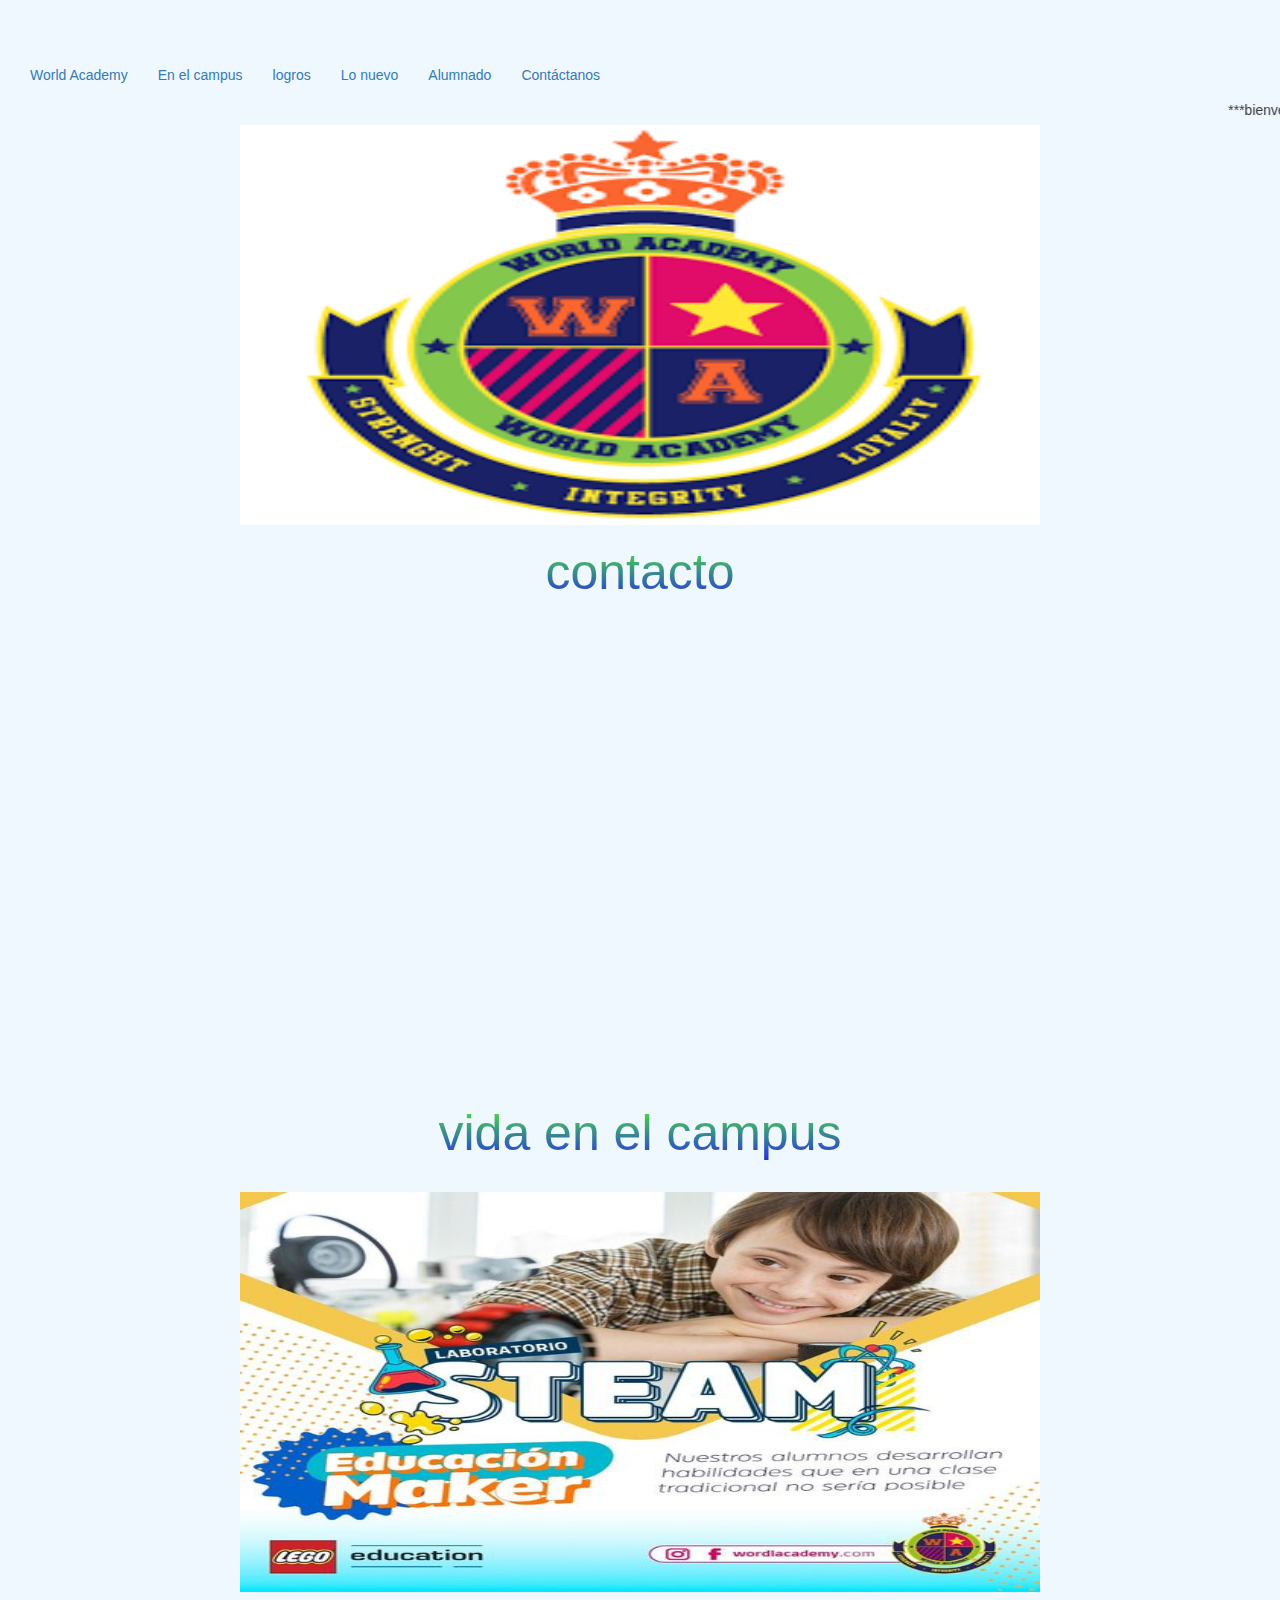
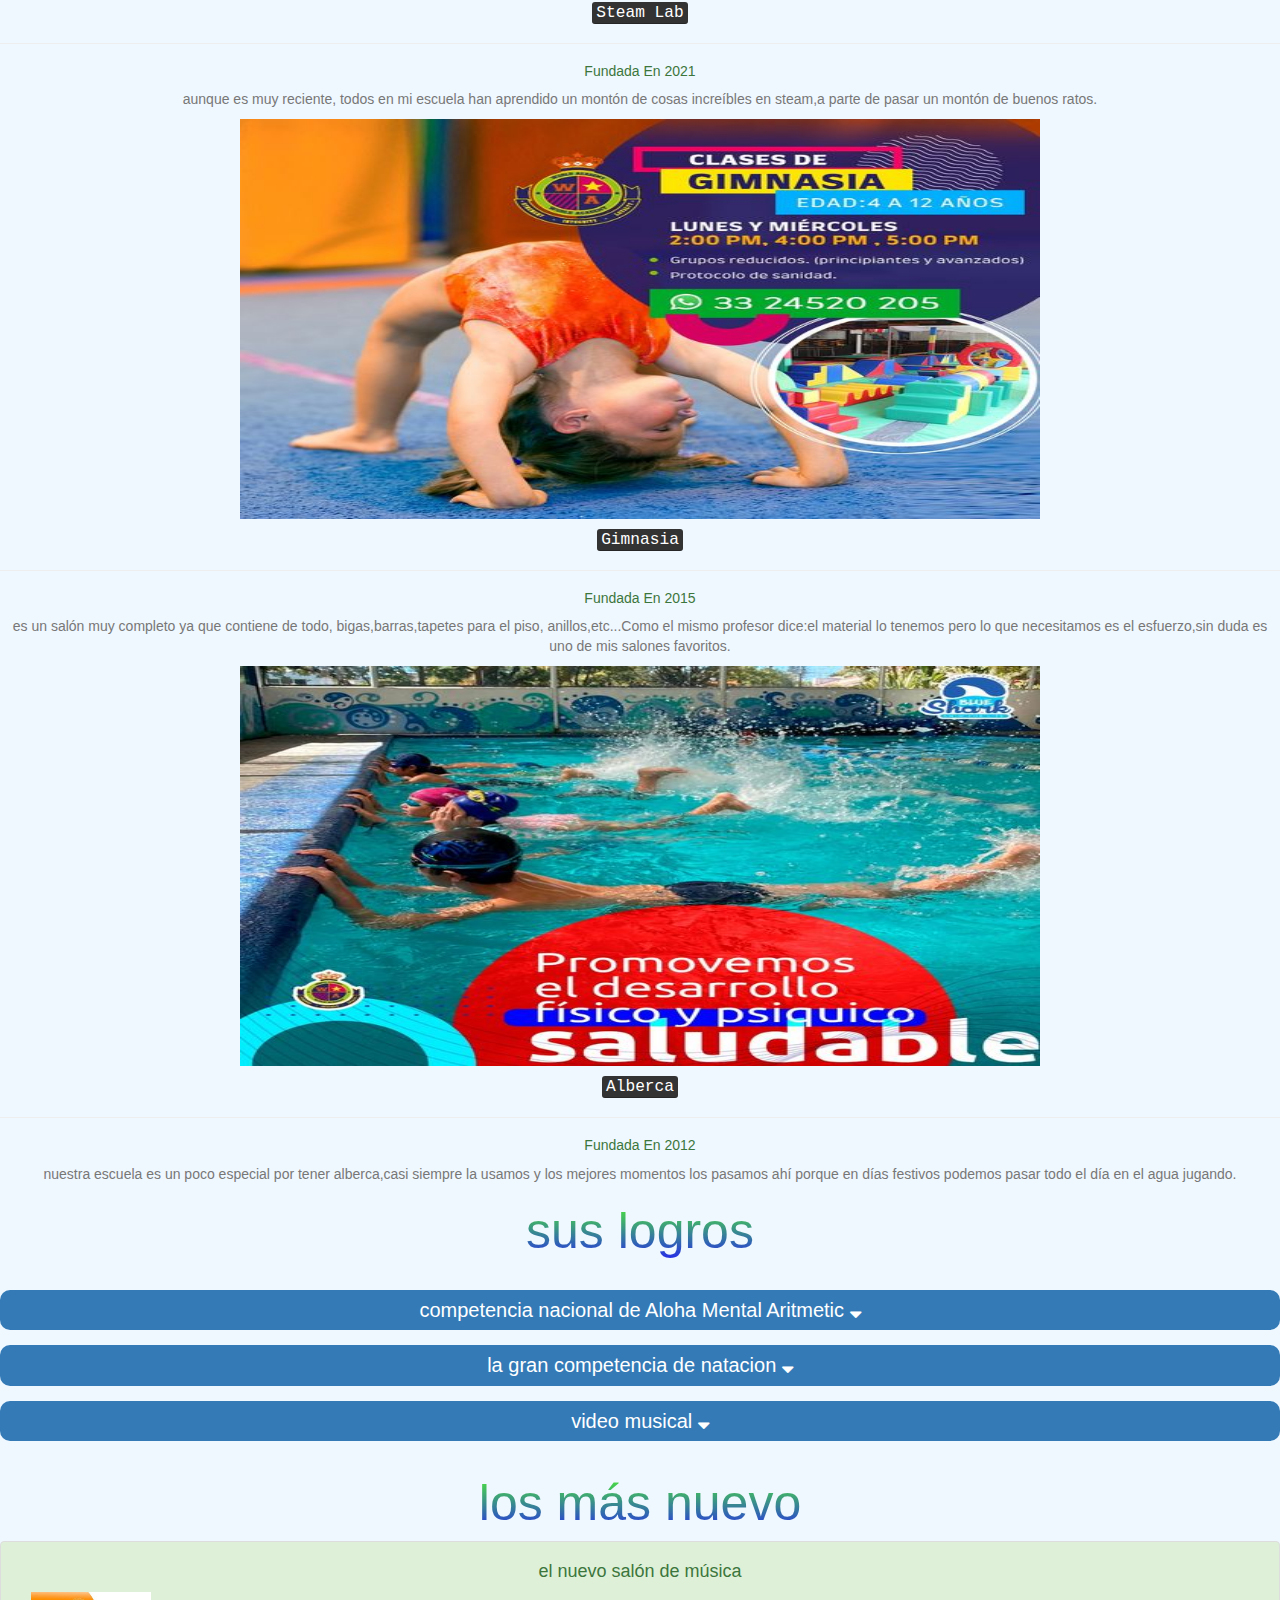
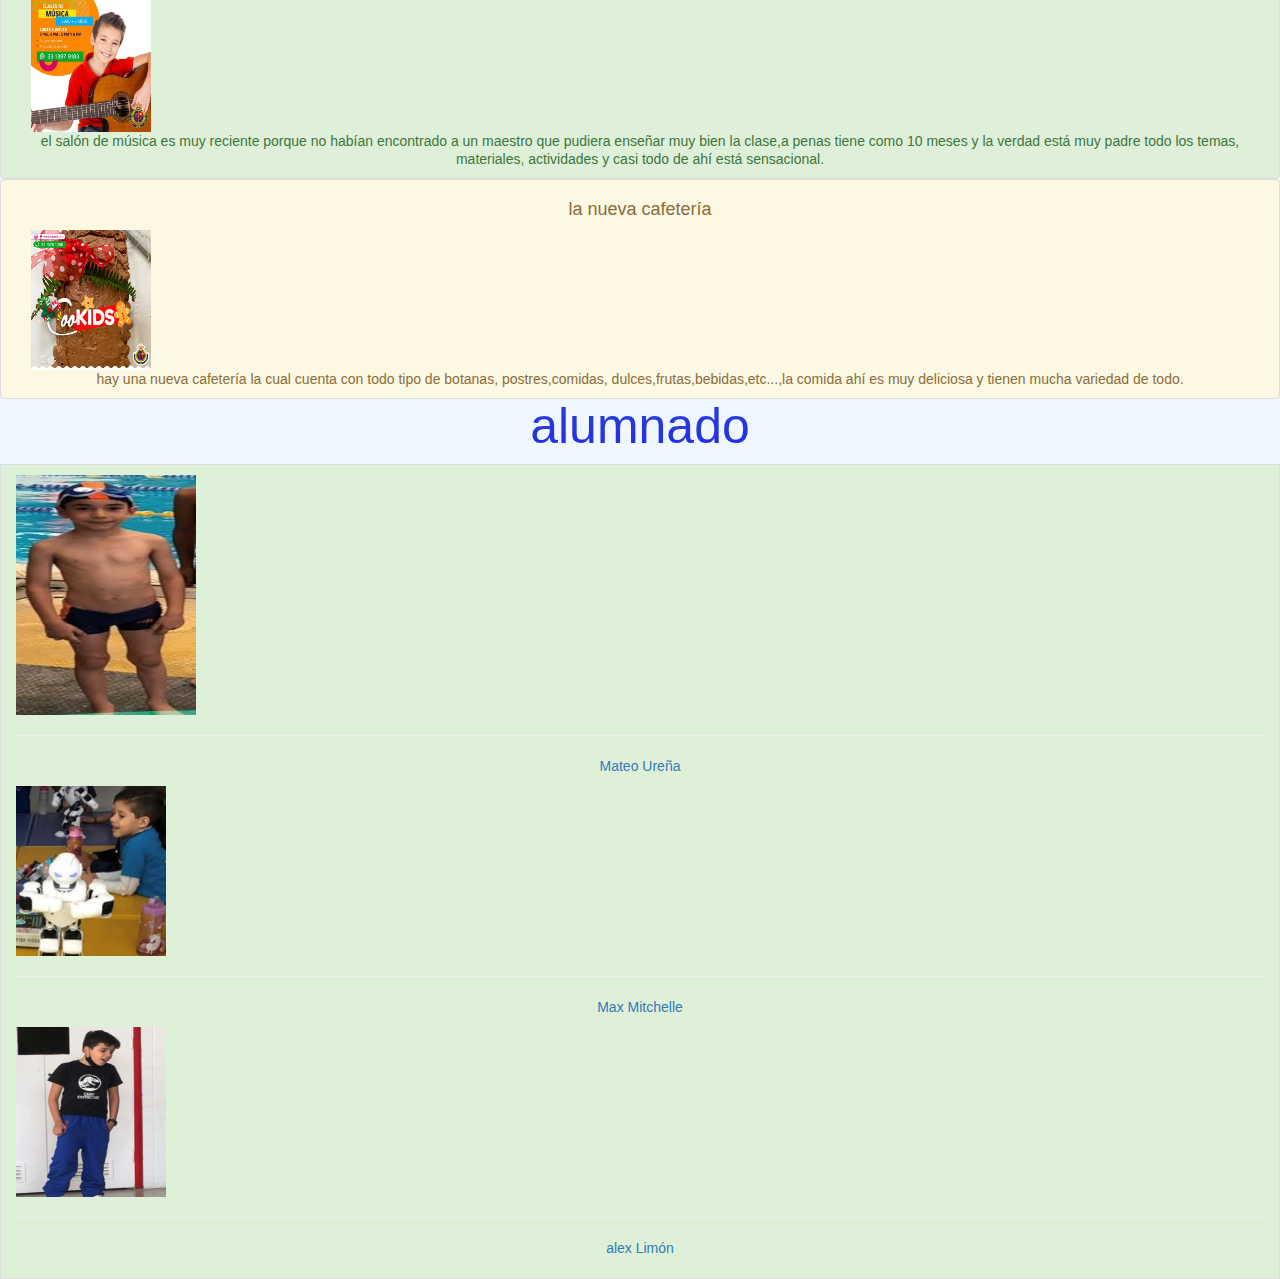
<file: index.html>
<!DOCTYPE html>
<html>
<head>
<title>escuela</title>
<meta name="viewport" content="width=device-width, initial-scale=1">
<link rel="stylesheet" href="https://maxcdn.bootstrapcdn.com/bootstrap/3.4.0/css/bootstrap.min.css">
<script src="https://ajax.googleapis.com/ajax/libs/jquery/3.4.1/jquery.min.js"></script> <script src="https://maxcdn.bootstrapcdn.com/bootstrap/3.4.0/js/bootstrap.min.js"></script>
<link rel="stylesheet" href="https://cdnjs.cloudflare.com/ajax/libs/font-awesome/4.7.0/css/font-awesome.min.css">
<link rel="stylesheet" href="style.css">
</head>
<body>
<nav class="navbar-inverse bootis2">
<div class="navbar-header">
<button type="button" class="navbar-toggle" data-toggle="collapse" data-target="#menuss">
<span class="icon-bar"></span>
<span class="icon-bar"></span>
<span class="icon-bar"></span>
<span class="icon-bar"></span>
</button>
</div>
</nav>
<center> 
<div class="collapse navbar-collapse" id="menuss">
    <ul class="menu  nav navbar-nav">
        <li class="links"><a href="#contacto">World Academy</a></li>
        <li class="links"><a href="#vida campus">En el campus</a></li>
        <li class="links"><a href="#logro">logros</a></li>
        <li class="links"><a href="#nuevo">Lo nuevo</a></li>
        <li class="links"><a href="#alumnado">Alumnado</a></li>
    <li class="links"><a href="%">Contáctanos</a></li>
    </ul>
    </div>
</center>
<div class="announcement">
<marquee id="marqueeStyle" onmouseover="this.stop();" onmouseout="this.start();">
***bienvenid@ a World Academy Making talents***
</marquee>
</div>
<img id="video1" src="descarga.png">
<section id="contacto">
    <div class="contactos">
    <h1>contacto</h1>
    <div class="linea"></div>
    <br>
    <div class="contactoss col-lg-8 col-md-6 col-sm-8 col-xs-10">
    </div>
    </div>
    <iframe src="https://www.google.com/maps/embed?pb=!1m18!1m12!1m3!1d3733.3721569282616!2d-103.4079299105448!3d20.6544329271032!2m3!1f0!2f0!3f0!3m2!1i1024!2i768!4f13.1!3m3!1m2!1s0x8428ade9584f9817%3A0x2d2d3b634af57177!2sWorld%20Academy%20%22Making%20Talents%22!5e0!3m2!1ses-419!2smx!4v1648675107189!5m2!1ses-419!2smx" width="600" height="450" style="border:0;" allowfullscreen="" loading="lazy" referrerpolicy="no-referrer-when-downgrade"></iframe>
</section>
<spam class="contanier">
    <section id="vida campus">
<div class="campus">
<h1>vida en el campus</h1>
<div class="linea"></div>
<br>
<div class="contactoss col-lg-9 col-md-6 col-sm-5 col-xs-12">
    </div>
</div>
<div>
<img src="274853330_5019146971440189_1056396023060313860_n.jpg">
<h4 class="text-capitalize">
    <kbd>steam lab</kbd></h4>
    <hr>
    <h5 class="text-capitalize text-success">fundada en 2021</h5>
    <p class="text-muted">aunque es muy reciente, todos en mi escuela han aprendido un montón de cosas increíbles en steam,a parte de pasar un montón de buenos ratos.</p>
</div>
<div>
<img src="182668714_4071183616236534_3120967945979424123_n.jpg">

<h4 class="text-capitalize">
    <kbd>gimnasia</kbd></h4>
    <hr>
    <h5 class="text-capitalize text-success">fundada en 2015</h5>
    <p class="text-muted">es un salón muy completo ya que contiene de todo, bigas,barras,tapetes para el piso, anillos,etc...Como el mismo profesor dice:el material lo tenemos pero lo que necesitamos es el esfuerzo,sin duda es uno de mis salones favoritos.</p>
</div>
<div>
<img src="274933096_5027703597251193_4911835834004244679_n.jpg">
<h4 class="text-capitalize">
    <kbd>alberca</kbd></h4>
    <hr>
    <h5 class="text-capitalize text-success">fundada en 2012</h5>
    <p class="text-muted">nuestra escuela es un poco especial por tener alberca,casi siempre la usamos y los mejores momentos los pasamos ahí porque en días festivos podemos pasar todo el día en el agua jugando.</p>
</div>
</section>
    </spam>
<div class="contanier">
<section id="logro">
<div class="logros">
<h1>sus logros</h1>
<div class="linea"></div>
<br>
<div class="contactoss col-lg-9 col-md-6 col-sm-5 col-xs-12">
    </div>
</div>
<div class="bg-primary movie_head" data-toggle="collapse" data-target="#Mschool_achievement1">competencia nacional de Aloha Mental Aritmetic
<i class="fa fa-sort-desc"></i>
</div>
<div id="Mschool_achievement1" class="collapse">
<div class="col-lg-6 col-ml-6 col-sm-6 col-xs-12" id="achievements10">
<img src="Captura%20de%20pantalla%202022-04-08%20205046.png"class="img-responsive img_thumbnail">
</div>
<div class="col-lg-6 col-ml-6 col-sm-6 col-xs-12 movie_text" >
<h5 class="text-success text-left text-capitalize">varios de los estudiantes pudieron ganar una medalla y un trofeo en la competencia de Aloha</h5>
<p>este logro fue increíble  porque los estudiantes estaban emocionados por la competencia y lo estaban aún más al ganar las medallas y trofeos</p>
</div>
</div>
<div class="bg-primary movie_head" data-toggle="collapse" data-target="#Mschool_achievement2">la gran competencia de natacion 
<i class="fa fa-sort-desc"></i>
</div>
<div id="Mschool_achievement2" class="collapse">
<div class="col-lg-6 col-ml-6 col-sm-6 col-xs-12" id="achievements20">
<img src="61491079_2331018543586392_2259932501763948544_n.jpg"class="img-responsive img_thumbnail">
</div>
<div class="col-lg-6 col-ml-6 col-sm-6 col-xs-12 movie_text" >
<h5 class="text-success text-left text-capitalize">se se llevó a cabo una gran competencia de natacion en nuestra escuela</h5>
<p>la escuela tuvo elhonor de compartir la alberca para poder competir con otras escuelas y horgullosamente ganamos segundo lugar</p>
</div>
</div>
<div class="bg-primary movie_head" data-toggle="collapse" data-target="#Mschool_achievement3">video musical
<i class="fa fa-sort-desc"></i>
</div>
<div id="Mschool_achievement3" class="collapse">
<div class="col-lg-6 col-ml-6 col-sm-6 col-xs-12" id="achievements30">
<img src="yjvgg.jpg"class="img-responsive img_thumbnail">
</div>
<div class="col-lg-6 col-ml-6 col-sm-6 col-xs-12 movie_text" >
<h5 class="text-success text-left text-capitalize">los estudiantes pudieron realizar un video en la materia de música</h5>
<p>pudims lograr realizar un video musical para la gran página de Youtube donde todos los niños con un gran talento musical pudieran demostrarlo</p>
</div>
</div>
</section>
</div>
<section id="nuevo">
<div>
<h1>los más nuevo</h1>
<ul class="list-group">
<li class="list-group-item list-group-item-success col-lg-12 col-md-10 col-sm-7 colcol-xs-12 enviroment_li">
<h4>el nuevo salón de música</h4>
<img id="ima1"src="262968388_4710776785610544_5557506718355214967_n.jpg" class="img-responsive col-lg-12 col-md-10 col-sm-7 colcol-xs-12 ">
<p class="list-group-item-text col-lg-12 col-md-10 col-sm-7 colcol-xs-12">el salón de música es muy reciente porque no habían encontrado a un maestro que pudiera enseñar muy bien la clase,a penas tiene como 10 meses y la verdad está muy padre todo los temas, materiales, actividades y casi todo de ahí está sensacional.</p>
</li>
</ul>
</div>
<ul class="list-group">
<li class="list-group-item list-group-item-warning col-lg-12 col-md-10 col-sm-7 colcol-xs-12 enviroment_li">
<h4>la nueva cafetería</h4>
<img id="ima2"src="268603503_4758553134166242_2760085342603975865_n.jpg" class="img-responsive col-lg-12 col-md-10 col-sm-7 colcol-xs-12 ">
<p class="list-group-item-text col-lg-12 col-md-10 col-sm-7 colcol-xs-12">hay una nueva cafetería la cual cuenta con todo tipo de botanas, postres,comidas, dulces,frutas,bebidas,etc...,la comida ahí es muy deliciosa y tienen mucha variedad de todo.</p>
</li>
</ul>
</section>
<section id="alumnado">
<div>
<h1>alumnado</h1>
<span class="list-group-item list-group-item-success col-lg-12 col-md-10 col-sm-7 colcol-xs-12 enviroment_li" id="aluminist" data-toggle="modal" data-target="#alumnos">
<img id="mateo" src="estudent.jpg" class="img-responsive">
<hr>
<p class="text-primary">Mateo Ureña</p>
<img id="maxito"src="estudents.jpg" class="img-responsive">
<hr>
<p class="text-primary">Max Mitchelle</p>
<img id="alex"src="etudiantes.jpg" class="img-responsive">
<hr>
<p class="text-primary">alex Limón</p>
</span>
<div class="modal fade" id="alumnitos">
<div class="modal-dialog">
<div class="modal-content">
<div class="modal-header">
<button type="button" class="close" data-dismiss="modal">5times;c</button>
<h4 class="modal-tittle">Mateo Ureña</h4>
</div>
<div class="modal-body">
<img src="estudent.jpg" id="imas" class="img-responsive img_modal">
<p class="p_modal">Mateo es un aficionado a la natacion y ha visitado grandes albercas donde ha realizado varias de sus competencias.<br>
<a href="http://worldacademy.com.mx/"><b>ver más</b></a></p>
</div>
</div>
</div>
</div>
<div class="modal fade" id="alumnitos">
<div class="modal-dialog">
<div class="modal-content">
<div class="modal-header">
<button type="button" class="close" data-dismiss="modal">5times;c</button>
<h4 class="modal-tittle">Max</h4>
</div>
<div class="modal-body">
<img src="estudents.jpg" id="imas" class="img-responsive img_modal">
<p class="p_modal">Max es un estudiante promedio pero es súper aficionado a la robotica e ingeniería.<br>
<a href="http://worldacademy.com.mx/"><b>ver más</b></a></p>
</div>
</div>
</div>
</div>
<div class="modal fade" id="alumnitos">
<div class="modal-dialog">
<div class="modal-content">
<div class="modal-header">
<button type="button" class="close" data-dismiss="modal">5times;c</button>
<h4 class="modal-tittle">Alex Limón</h4>
</div>
<div class="modal-body">
<img id="imas" src="etudiantes.jpg" class="img-responsive img_modal">
<p class="p_modal">Alex le encanta la música y es muy bueno en el canto, ha llegado a grabar incluso in disco y tiene muchos planes para el futuro.<br>
<a href="http://worldacademy.com.mx/"><b>ver más</b></a></p>
</div>
</div>
</div>
</div>
</div>
</section>
</body>
</html>
</file>
<file: style.css>
.bootis2{
position:sticky;
top:0;
z-index:1584;
}
body{
padding-top:50px;
text-align:center;
background-color:aliceblue;
}
h1{
background:linear-gradient(#4ceb34,#252ce8);
-webkit-background-clip:text;
-webkit-text-fill-color:transparent;

font-size:50px;
}
img{
width:800px;
height:400px;
vertical-align:center;
}
.row::after{
content: "";
clear: both;
display: table;
}
.travel_mainDiv{
float: left;
width: 33.33%;
padding: 5px;
border: 1px solid #c7c7c7;
}
.travel_mainDiv img{
width: 1100%;
height: 500px;
text-align:center; 
}
.travel_mainDiv hr{
width: 100%;
}
.travel_mainDiv h5,.travel_mainDiv p{
margin-left: 20px;
}
#achievementsID{
padding-bottom: 10px;
}
.movie_head{
font-size: 20px;
padding: 6px 22px;
border-radius: 10px;
    margin-bottom: 15px;
width: 100%;
    display: inline-block;
}
.movie_haed i{
    float: right;
}
.movie_text span{
color:chartreuse;
}
#ima1{
height:140px;
width: 150px;
}
#ima2{
height:140px;
width: 150px;
}
#imas{
 height:140px;
width: 150px;
}
#mateo{
height:240px;
width: 180px;
text-align:center;
}
#maxito{
 height:170px;
width: 150px; 
text-align:center;
}
#alex{
height:170px;
width: 150px;
text-align:center;
}
</file>
